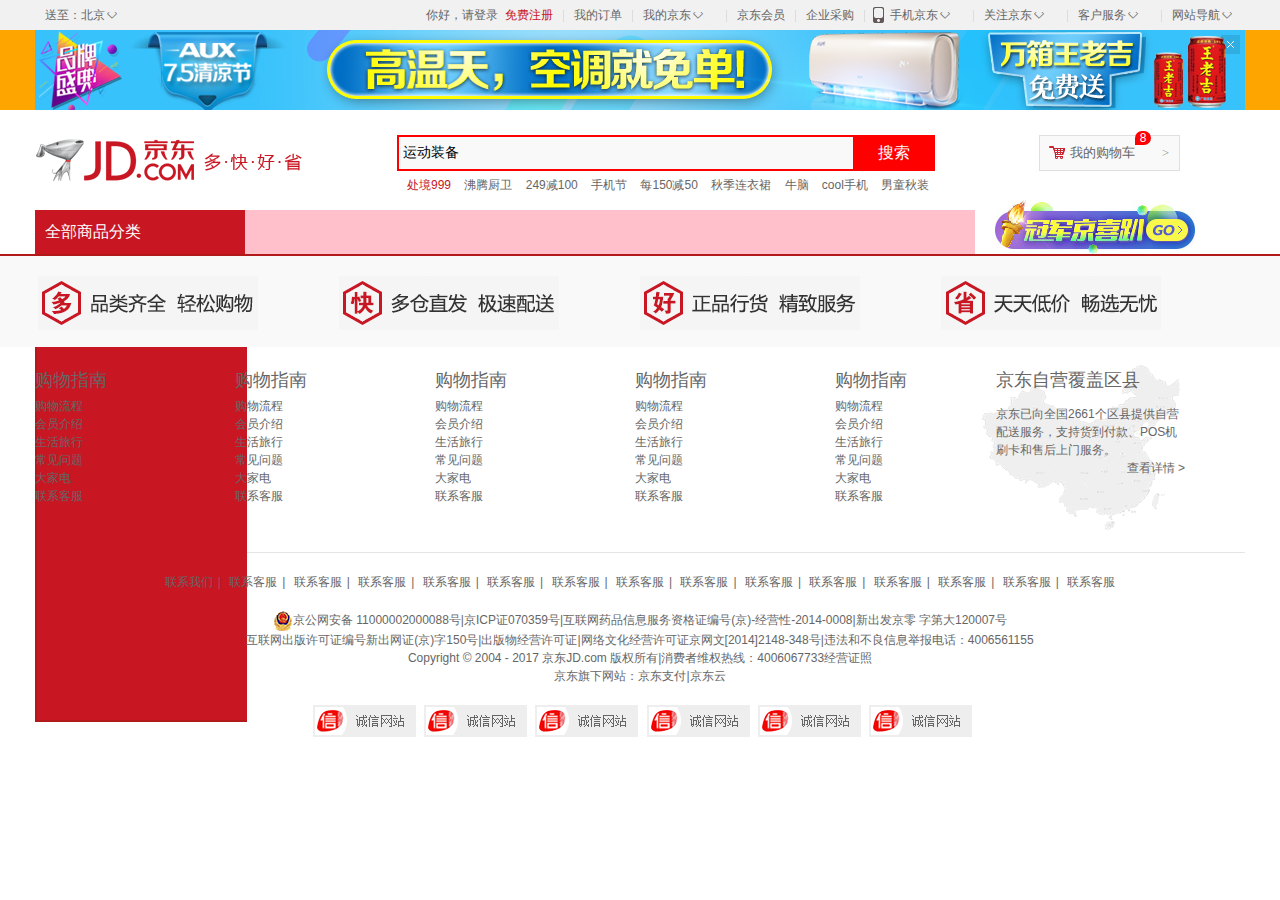
<file: index.html>
<!DOCTYPE html>
<html lang="en">
<head>
    <meta charset="UTF-8">
    <title>京西(JD.COM)-正品低价、品质保障、配送及时、轻松购物！</title>
    <link rel="stylesheet" href="css/base.css">
    <link rel="stylesheet" href="css/index.css">
    <link rel="icon" href="favicon.ico">
</head>
<body>

    <!--site-nav部分 start-->
    <div class="site-nav">
        <div class="w">
            <div class="fl">
                <div class="site-nav-send">
                    送至：北京
                    <i><s>◇</s></i>
                </div>
                <div class="site-nav-city"></div>
            </div>
            <div class="site-nav-r fr">
                <ul>
                    <li>
                        <a href="#">你好，请登录</a>&nbsp
                        <a class="col-red" href="#">免费注册</a>
                    </li>
                    <li class="line"></li>
                    <li><a href="#">我的订单</a></li>
                    <li class="line"></li>
                    <li class="fore">
                        <a href="#">我的京东</a>
                        <i><s>◇</s></i>
                    </li>
                    <li class="line"></li>
                    <li><a href="#">京东会员</a></li>
                    <li class="line"></li>
                    <li><a href="#">企业采购</a></li>
                    <li class="line"></li>
                    <li class="fore jd-tel">
                        <a href="#">手机京东</a>
                        <span></span>
                        <i><s>◇</s></i>
                    </li>
                    <li class="line"></li>
                    <li class="fore">关注京东
                        <i><s>◇</s></i>
                    </li>
                    <li class="line"></li>
                    <li class="fore">客户服务
                        <i><s>◇</s></i>
                    </li>
                    <li class="line"></li>
                    <li class="fore">网站导航
                        <i><s>◇</s></i>
                    </li>
                </ul>
            </div>
        </div>
    </div>

    <!--top-banner部分  start-->
    <div class="top-banner">
        <div class="w tb">
            <a href="#">
                <img src="images/top-banner.jpg" alt="">
            </a>
            <a class="close-banner" href="#"></a>
        </div>
    </div>

    <!--search部分  start-->
    <div class="w clearfix">
        <div class="search-logo">
            <a href="http://www.jd.com" title="京西" target="_blank">京东商城</a>
        </div>
        <div class="search-input">
            <input type="text" value="运动装备">
            <button>搜索</button>
        </div>
        <div class="search-car">
            <a href="#">我的购物车</a>
            <i class="icon1"></i>
            <i class="icon2">8</i>
            <i class="icon3">></i>
        </div>
        <div class="search-moreAlink">
            <a href="#" class="col-red">处境999</a>
            <a href="#">沸腾厨卫</a>
            <a href="#">249减100</a>
            <a href="#">手机节</a>
            <a href="#">每150减50</a>
            <a href="#">秋季连衣裙</a>
            <a href="#">牛脑</a>
            <a href="#">cool手机</a>
            <a href="#">男童秋装</a>

        </div>
    </div>

    <!--top-banner部分  start-->
    <div class="shotcut-nav">
        <div class="w">
            <div class="shotcut-nav-menu">
                <div class="shotcut-nav-menu-all">
                    <a href="#">全部商品分类</a>
                </div>
                <div class="shotcut-nav-menu-one">

                </div>
            </div>
            <div class="shotcut-nav-items"></div>
            <div class="shotcut-nav-img">
                <a href="#"><img src="images/img2.jpg"></a>
            </div>
        </div>
    </div>

    <!--footer 部分  start-->
    <div class="footer">
        <div class="footer-top">
            <div class="footer-top-slogen">
                <img src="images/slogan1.png" class="footer-top-slogen-img footer-top-slogen-icon1">
                <img src="images/slogan2.png" class="footer-top-slogen-img footer-top-slogen-icon2">
                <img src="images/slogan3.png" class="footer-top-slogen-img footer-top-slogen-icon3">
                <img src="images/slogan4.png" class="footer-top-slogen-img footer-top-slogen-icon4">
            </div>
            <div class="footer-top-shopping w clearfix">
                <dl>
                    <dt><a href="#">购物指南</a></dt>
                    <dd><a href="#">购物流程</a></dd>
                    <dd><a href="#">会员介绍</a></dd>
                    <dd><a href="#">生活旅行</a></dd>
                    <dd><a href="#">常见问题</a></dd>
                    <dd><a href="#">大家电</a> </dd>
                    <dd><a href="#">联系客服</a></dd>
                </dl>
                <dl>
                    <dt><a href="#">购物指南</a></dt>
                    <dd><a href="#">购物流程</a></dd>
                    <dd><a href="#">会员介绍</a></dd>
                    <dd><a href="#">生活旅行</a></dd>
                    <dd><a href="#">常见问题</a></dd>
                    <dd><a href="#">大家电</a> </dd>
                    <dd><a href="#">联系客服</a></dd>
                </dl>
                <dl>
                    <dt><a href="#">购物指南</a></dt>
                    <dd><a href="#">购物流程</a></dd>
                    <dd><a href="#">会员介绍</a></dd>
                    <dd><a href="#">生活旅行</a></dd>
                    <dd><a href="#">常见问题</a></dd>
                    <dd><a href="#">大家电</a> </dd>
                    <dd><a href="#">联系客服</a></dd>
                </dl>
                <dl>
                    <dt><a href="#">购物指南</a></dt>
                    <dd><a href="#">购物流程</a></dd>
                    <dd><a href="#">会员介绍</a></dd>
                    <dd><a href="#">生活旅行</a></dd>
                    <dd><a href="#">常见问题</a></dd>
                    <dd><a href="#">大家电</a> </dd>
                    <dd><a href="#">联系客服</a></dd>
                </dl>
                <dl class="last-dl">
                    <dt><a href="#">购物指南</a></dt>
                    <dd><a href="#">购物流程</a></dd>
                    <dd><a href="#">会员介绍</a></dd>
                    <dd><a href="#">生活旅行</a></dd>
                    <dd><a href="#">常见问题</a></dd>
                    <dd><a href="#">大家电</a> </dd>
                    <dd><a href="#">联系客服</a></dd>
                </dl>
                <div class="coverage fr">
                    <h3>京东自营覆盖区县</h3>
                    <p>京东已向全国2661个区县提供自营配送服务，支持货到付款、POS机刷卡和售后上门服务。</p>
                    <a href="#" class="fr">查看详情 ></a>
                </div>
            </div>

        </div>
        <div class="footer-bottom w">
            <div class="footer-bottom-link">
                <a href="#"> 联系我们</a>|
                <a href="#">联系客服</a>|
                <a href="#">联系客服</a>|
                <a href="#">联系客服</a>|
                <a href="#">联系客服</a>|
                <a href="#">联系客服</a>|
                <a href="#">联系客服</a>|
                <a href="#">联系客服</a>|
                <a href="#">联系客服</a>|
                <a href="#">联系客服</a>|
                <a href="#">联系客服</a>|
                <a href="#">联系客服</a>|
                <a href="#">联系客服</a>|
                <a href="#">联系客服</a>|
                <a href="#">联系客服</a>
            </div>
            <div class="footer-bottom-copyRight">
                <img src="images/gh.png"><span>京公网安备 11000002000088号|京ICP证070359号|互联网药品信息服务资格证编号(京)-经营性-2014-0008|新出发京零 字第大120007号 <br>
                    互联网出版许可证编号新出网证(京)字150号|出版物经营许可证|网络文化经营许可证京网文[2014]2148-348号|违法和不良信息举报电话：4006561155 <br>
                    Copyright © 2004 - 2017  京东JD.com 版权所有|消费者维权热线：4006067733经营证照 <br>
                    京东旗下网站：京东支付|京东云</span>
            </div>
            <div class="footer-bottom-images">
                <a href="#"><img src="images/img1.png"></a>
                <a href="#"><img src="images/img1.png"></a>
                <a href="#"><img src="images/img1.png"></a>
                <a href="#"><img src="images/img1.png"></a>
                <a href="#"><img src="images/img1.png"></a>
                <a href="#"><img src="images/img1.png"></a>
            </div>

        </div>
    </div>

    
    
    
    

    <!--top-banner部分  start-->
    <!--top-banner部分  start-->


</body>
</html>
</file>
<file: css/base.css>
@charset "UTF-8";
/*css 初始化 */
html, body, ul, li, ol, dl, dd, dt, p, h1, h2, h3, h4, h5, h6, form, fieldset, legend, img {
    margin: 0;
    padding: 0;
}

fieldset, img, input, button { /*fieldset组合表单中的相关元素*/
    border: none;
    padding: 0;
    margin: 0;
    outline-style: none;
}

ul, ol {
    list-style: none; /*清除列表风格*/
}

input {
    padding-top: 0;
    padding-bottom: 0;
    font-family: "SimSun", "宋体";
}

select, input {
    vertical-align: middle;
}

select, input, textarea {
    font-size: 12px;
    margin: 0;
}

textarea {
    resize: none;
}

/*防止多行文本框拖动*/
img {
    border: 0;
    vertical-align: middle;
}

/*  去掉图片低测默认的3像素空白缝隙*/
table {
    border-collapse: collapse; /*合并外边线*/
}

body {
    font: 12px/150% Arial, Verdana, "\5b8b\4f53"; /*宋体，Unicode，统一码*/
    color: #666;
    background: #fff
}

.clearfix:before, .clearfix:after {
    content: "";
    display: table;
}

.clearfix:after {
    clear: both;
}

.clearfix {
    *zoom: 1; /*IE/7/6*/
}

a {
    color: #666;
    text-decoration: none;
}

a:hover {
    color: #C81623;
}

h1, h2, h3, h4, h5, h6 {
    text-decoration: none;
    font-weight: normal;
    font-size: 100%;
}

s, i, em {
    font-style: normal;
    text-decoration: none;
}

.col-red {
    color: #C81623 !important;
}

/*公共类*/
.w {
    /*版心 提取 */
    width: 1210px;
    margin: 0 auto;
}

.fl {
    float: left
}

.fr {
    float: right
}

.al {
    text-align: left
}

.ac {
    text-align: center
}

.ar {
    text-align: right
}

.hide {
    display: none
}

    /*site-nav 部分 start*/
    .site-nav {
        height: 30px;
        line-height: 30px;
        background-color: #F1F1F1;
    }
    .site-nav-send ,
    .site-nav-r .fore{
        position: relative;
        padding: 0 25px 0 10px;

    }
    .site-nav-send:hover{
        background-color: #FFF;
    }
    .site-nav-send i ,
    .site-nav-r i{
        position: absolute;
        top: 12px;
        right: 8px;
        width: 15px;
        height: 7px;
        overflow: hidden;
    }
    .site-nav-send s ,
    .site-nav-r s{
        /*display: block;
        margin-top: -7px;*/
        position: absolute;
        top: -7px;
        font: 400 13px/15px "consolas";
    }
    .site-nav-r li{
        float: left;
        padding-left: 10px;
    }
    .site-nav-r .line{
        background-color: #DDD;
        width: 1px;
        height: 12px;
        margin-top: 10px;
        padding: 0;
        margin-left: 10px;
    }
    .site-nav-r .jd-tel{
        padding-left: 25px;
    }
    .jd-tel span{
        position: absolute;
        top: 5px;
        left: 6px;
        width: 15px;
        height: 20px;
        background: url("../images/tel.png") no-repeat ;
    }

   /*top-banner部分  start*/
    .top-banner{
        background-color: orange;
    }
    .tb{
        position: relative;
    }
    .close-banner{
        position: absolute;
        top: 5px;
        right: 5px;
        width: 19px;
        height: 19px;
        background: url("../images/close-banner.png") no-repeat;
    }
    .close-banner:hover{
        background-position: bottom;
    }

    /*top-banner部分  start*/
    .search-logo{
        float: left;
        width: 362px;
        height: 100px;
    }
    .search-logo a{
        display: block;
        width: 270px;
        height: 60px;
        margin: 20px 0;
        text-indent: -9999px;
        background: url("../images/logo.png") no-repeat;
    }
    .search-input{
        float: left;
        height: 36px;
        padding-top: 25px;
    }
    .search-input input{
        float: left;
        width: 450px;
        height: 32px;
        border: 2px solid red;
        border-right: 0;
        background-color: #F9F9F9;
        padding-left: 4px;
        font: 400 14px/36px "微软雅黑";
    }
    .search-input button{
        float: left;
        width: 82px;
        height: 36px;
        cursor: pointer;
        font: 400 16px/36px "微软雅黑";
        color: #FFFFFF;
        background-color: red;
    }
    .search-car{
        position: relative;
        float: right;
        width: 139px;
        height: 34px;
        border: 1px solid #DFDFDF;
        margin: 25px 65px 0 0;
        background-color: #F9F9F9;
    }

    .search-car a{
        font:400 13px/34px "SimSun";
        padding-left: 30px;
    }
    .search-car .icon1{
        position: absolute;
        left: 8px;
        top: 9px;
        width: 19px;
        height: 15px;
        background: url("../images/tel.png") no-repeat 0 -58px;
    }

    .search-car .icon2{
        position: absolute;
        top: -5px;
        width: 16px;
        height: 14px;
        line-height: 14px;
        text-align: center;
        color: white;
        border-radius: 7px 7px 7px 0;
        background-color: red;
    }
    .search-car .icon3{
        position: absolute;
        right: 10px;
        color: #999;
        font: 13px/34px "SimSun";

    }

    .search-moreAlink{
        float: left;
        width: 538px;
        height: 28px;
        line-height: 28px;
    }

    .search-moreAlink a{
        margin-left: 10px;
    }

    /*top-banner部分  start*/
    .shotcut-nav{
        width: 100%;
        height: 44px;
        border-bottom: 2px solid #B1191A;
    }
    .shotcut-nav-menu{
        width: 210px;
        height: 44px;
        float: left;
        background-color: #C81623;
    }
    .shotcut-nav-menu-all a{
        display: block;
        width: 210px;
        height: 44px;
        padding: 0 10px;
        font: 400 16px/44px "microsoft yahei";
        color: white;
    }
    .shotcut-nav-menu-one{
        width: 210px;
        height: 464px;
        margin-top: 2px;
        background-color: #C81623;
        border-left: 2px solid #B1191A;
        border-bottom: 2px solid #B1191A;
    }
    .shotcut-nav-items{
        width: 730px;
        height: 44px;
        float: left;
        background-color: pink;
    }
    .shotcut-nav-img{
        width: 200px;
        height: 44px;
        float: right;
        margin-right: 50px;
        margin-top: -10px;
    }



    /*footer 部分  start*/
    .footer-top-slogen{
        position: relative;
        width: 100%;
        height: 91px;
        margin-bottom: 16px;
        background-color: #F9F9F9;
    }

    .footer-top-slogen-img{
        position: absolute;
        left: 50%;
        margin-top: 20px;

    }


    .footer-top-slogen-icon1{
        margin-left: -602px;
    }

    .footer-top-slogen-icon2{
        margin-left: -301px;
    }

    .footer-top-slogen-icon4{
       margin-left: 301px;
    }

    .footer-top-shopping dl{
        float: left;
        width: 200px;

    }
    .footer-top-shopping dt,h3{
        height: 34px;
        font: 400 18px/34px "微软雅黑";
    }
    .footer-top-shopping .last-dl{
        width: 100px;
    }

    .coverage{
        width: 189px;
        height: 169px;
        margin-right: 60px;
        padding-left: 17px;
        background: url("../images/china.png") no-repeat left bottom;
    }
    .coverage p{
        padding-top: 8px;
    }

    .footer-bottom{
        border-top: 1px solid #E5E5E5;
        margin-top: 20px;
        padding: 20px 0 30px 0;
        text-align: center;
    }
    .footer-bottom-link a{
        margin: 0 5px;
    }
    .footer-bottom-copyRight{
        margin-top: 20px;
    }
    .footer-bottom-images{
        margin-top: 20px;
    }
    .footer-bottom-images img{
        padding-left: 5px;
    }





    /*top-banner部分  start*/
</file>
<file: css/index.css>
@charset "UTF-8";
    /* sub-banner部分  start*/
    .sub-banner{
        position: relative;
    }
    .sub-banner a{
        position: absolute;
        width: 100%;
        height: 644px;
        background: url("../images/subbanner.jpg") no-repeat center top;
    }

    /* banner部分  start*/
    .main{
        position: relative;
    }
    .main-slider{
        width: 730px;
        height: 454px;
        float: left;
        margin: 12px 0 0 228px;
        position: relative;
    }
    .main-slider ul{
        position: absolute;
        left: 50%;
        bottom: 10px;
        margin-left: -66px;
    }

    .main-slider li{
        float: left;
        width: 18px;
        height: 18px;
        border-radius: 50%;
        background-color: black;
        color: white;
        line-height: 18px;
        text-align: center;
        margin: 0 2px;
        cursor: pointer;
    }
    .main-slider .current{
        background-color: #B61B1F;
    }
    .arrow a{
        position: absolute;
        top: 50%;
        width: 28px;
        height: 62px;
        margin-top: -31px;
        text-align: center;
        font: 400 22px/62px "SimSun";
        color: #fff;
        background-color: rgba(0,0,0,0.1);
    }
    .arrow a:hover{
        background-color: rgba(0,0,0,0.4);
    }

    .arrow .arrow-left{
        left: 0;
    }
    .arrow .arrow-right{
        right: 0;
    }

    .main-news{
        float: right;
        width: 250px;
        height: 466px;
    }

    .main-top{
        width: 248px;
        height: 372px;
        margin: 12px 0 5px 0;
        border: 1px solid #ccc;
        overflow: hidden;
    }
    .main-top-faster{
        height: 163px;
        border-bottom: 1px solid #E8E8E7;
    }
    .main-top-faster-title{
        height: 32px;
        padding: 0 10px 0 15px;
        line-height: 32px;
        border-bottom: 1px dotted #E4E4E4;
    }
    .main-top-faster-title h3{
        float: left;
        font: 400 16px/32px "microsoft yahei";
    }
    .main-top-faster-title a{
        float: right;
        font-family: "微软雅黑";
    }

    .main-top-faster-content ul{
        padding: 5px 0 0 15px;
    }
    .main-top-faster-content li{
        float: left;
        line-height: 24px;
    }
    .main-top-faster-content span{
        font-weight: 700;
        margin-right: 5px;
    }
    .main-top-money ul{
        width: 260px;
    }
    .main-top-money li{
        float: left;
        width: 62px;
        height: 70px;
        border: 1px solid #ccc;
        border-left: 0;
        border-top:0;
    }
    .main-top-money a{
        position: relative;
        display: block;
        width: 62px;
        height: 30px;
        padding-top: 40px;
        text-align: center;
        margin: 0 auto;
    }
    .main-top-money i{
        position: absolute;
        left: 18px;
        top: 13px;
        width: 25px;
        height: 25px;
        background: url("../images/fly.png") no-repeat 0 0;
    }
    .main-top-money .main-top-money-icon2{
        background: url("../images/fly.png") no-repeat 0 -25px;
    }
    .main-top-money .main-top-money-icon3{
        background: url("../images/fly.png") no-repeat 0 -50px;
    }
    .main-top-money .main-top-money-icon4{
        background: url("../images/fly.png") no-repeat 0 -75px;
    }
    .main-top-money .main-top-money-icon5{
        background: url("../images/fly.png") no-repeat 0 -100px;
    }
    .main-top-money .main-top-money-icon6{
        background: url("../images/fly.png") no-repeat 0 -125px;
    }
    .main-top-money .main-top-money-icon7{
        background: url("../images/fly.png") no-repeat 0 -150px;
    }
    .main-top-money .main-top-money-icon8{
        background: url("../images/fly.png") no-repeat 0 -175px;
    }
    .main-top-money .main-top-money-icon9{
        background: url("../images/fly.png") no-repeat 0 -200px;
    }
    .main-top-money .main-top-money-icon10{
        background: url("../images/fly.png") no-repeat 0 -225px;
    }
    .main-top-money .main-top-money-icon11{
        background: url("../images/fly.png") no-repeat 0 -250px;
    }
    .main-top-money .main-top-money-icon12{
        background: url("../images/fly.png") no-repeat 0 -275px;
    }

    /* today部分  start*/
    .today{
        position: relative;
        margin: 10px auto 20px;
    }
    .today-left{
        float: left;
        width: 210px;
        height: 151px;

    }
    .today-right{
        position: relative;
        float: right;
        width: 1000px;
        overflow: hidden;
    }
    .today-right ul{
        width:420%;
    }
    .today-right li{
        float: left;
        margin-right: 1px;
    }
</file>
